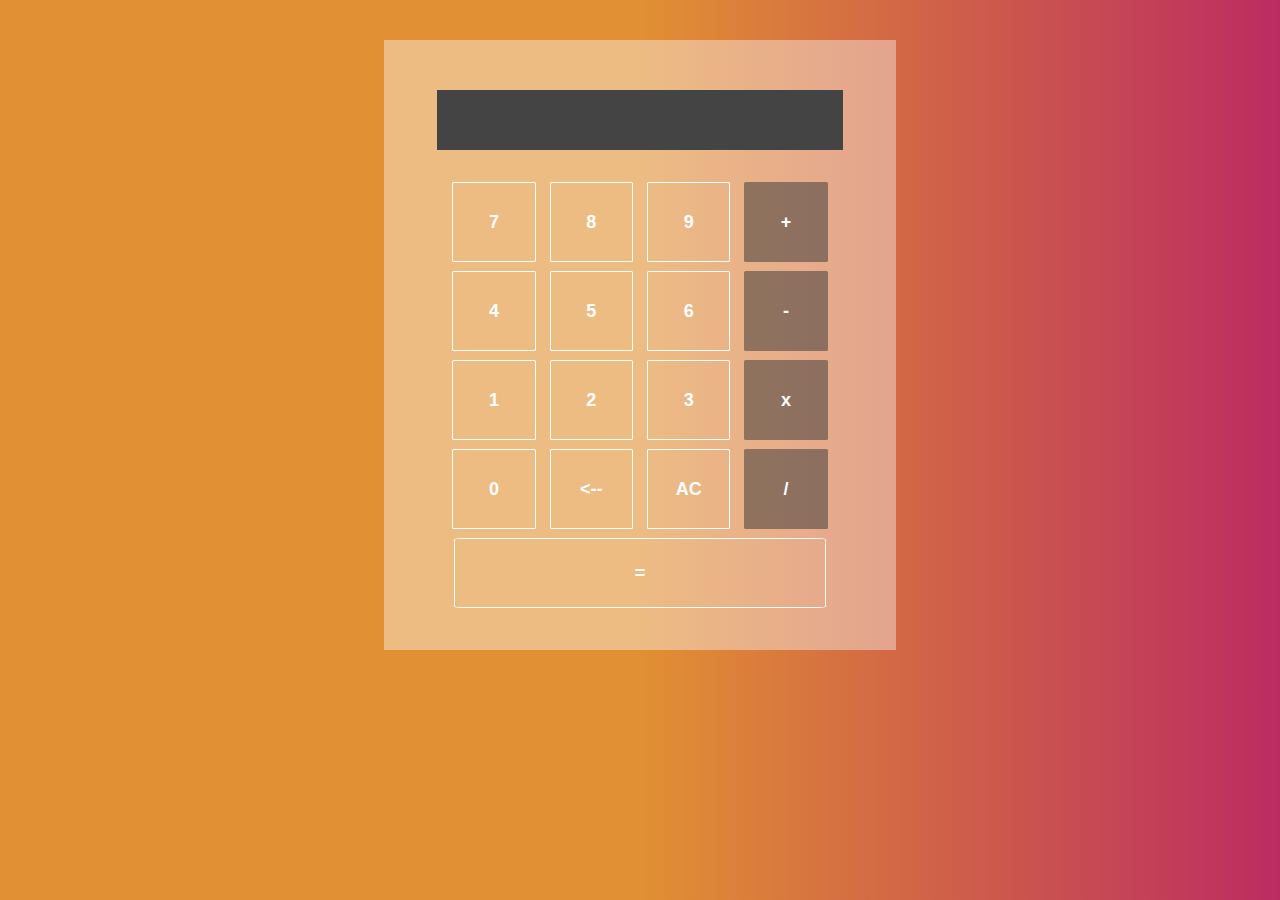
<file: microservicios/interfaz/index.html>
<!DOCTYPE html>
<html>
    <head>
        <title>Calculadora</title>
        <link rel="stylesheet" href="styles/estilos.css">
        <script src="scripts/script.js" text="text/javascript"></script>
    </head>
    <body class="body">        
        <div class="conent">
            <div class="display">
                <div>
                    <p class="texto_arriba" id="texto_arriba"></p>
                </div>
                <div>
                    <h3 class="texto" id="operacion"></h3>
                    <p class="texto" id="display"></p>
                </div>
            </div>
            <div class="numeros_panel">
                <div class="numeros">
                    <input class="numero" type="button" value="7" onclick="digitarNumero('7')"/>
                    <input class="numero" type="button" value="8" onclick="digitarNumero('8')"/>
                    <input class="numero" type="button" value="9" onclick="digitarNumero('9')"/>
                    <input class="operacion" type="button" value="+" onclick="sumar()"/>
                </div>
                <div class="numeros">        
                    <input class="numero" type="button" value="4" onclick="digitarNumero('4')"/>
                    <input class="numero" type="button" value="5" onclick="digitarNumero('5')"/>
                    <input class="numero" type="button" value="6" onclick="digitarNumero('6')"/>
                    <input class="operacion" type="button" value="-" onclick="restar()"/>
                </div>
                <div class="numeros">
                    <input class="numero" type="button" value="1" onclick="digitarNumero('1')"/>
                    <input class="numero" type="button" value="2" onclick="digitarNumero('2')"/>
                    <input class="numero" type="button" value="3" onclick="digitarNumero('3')"/>
                    <input class="operacion" type="button" value="x" onclick="multiplicar()"/>
                </div>
                <div class="numeros">
                    <input class="numero" type="button" value="0" onclick="digitarNumero('0')"/>
                    <input class="numero" type="button" value="<--" onclick="borrar()">
                    <input class="numero" type="button" value="AC" onclick="borrarTodo()"/>
                    <input class="operacion" type="button" value="/" onclick="dividir()"/>
                </div>
                <div class="resultado">
                    <input class="igual" type="button" value="=" onclick="obtenerResultado()"/>
                </div>
            </div>
        </div>
    </body>
</html>
</file>
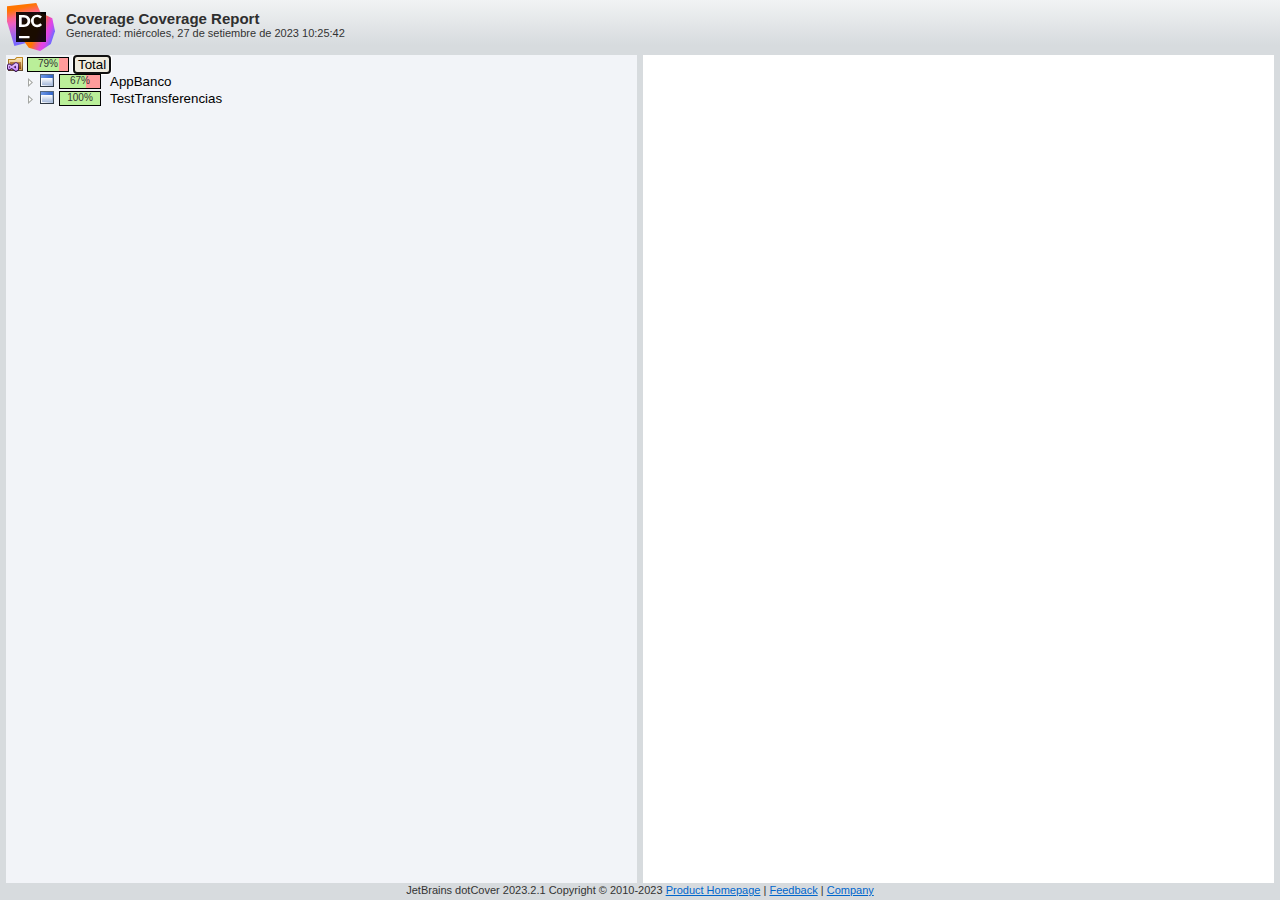
<file: AppBanco/Coverage.html>
<!DOCTYPE html>
<html class="main">
  <head>
    <meta http-equiv="content-type" content="text/html; charset=utf-8" />
    <title>Coverage</title>

    <script type="text/javascript" src="Coverage/js/jquery-1.3.2.min.js"></script>
    <script type="text/javascript" src="Coverage/js/jquery.ui.custom-1.8.7.min.js"></script>
    <script type="text/javascript" src="Coverage/js/jquery.dynatree-1.2.4.min.js"></script>
    <script type="text/javascript" src="Coverage/js/jquery.cookie-1.3.1.min.js"></script>
    <script type="text/javascript" src="Coverage/js/jquery.splitter-1.5.1.min.js"></script>
    <script type="text/javascript" src="Coverage/js/dotcover.report.js"></script>

    <link rel="stylesheet" type="text/css" href="Coverage/css/dotcover.report.css">
    <link rel="stylesheet" type="text/css" href="Coverage/css/dotcover.report.gen.css">
    <link rel="stylesheet" type="text/css" href="Coverage/css/jquery.dynatree.css">
  </head>

  <body>
    <div class="header"><span class="title">Coverage Coverage Report</span><span class="info">Generated: miércoles, 27 de setiembre de 2023 10:25:42</span></div>
    <div class="content" id="content"><div id="coverageTree"></div><iframe id="sourceCode"></iframe></div>
    <div class="footer">JetBrains dotCover 2023.2.1 Copyright &copy; 2010-2023 <a href="https://www.jetbrains.com/dotcover/" target="_blank">Product Homepage</a> | <a href="https://www.jetbrains.com/feedback/feedback.jsp?product=dotCover&build=1&timezone=Hora est. Pacífico, Sudamérica" target="_blank">Feedback</a> | <a href="https://www.jetbrains.com/" target="_blank">Company</a></div>

    <script type="text/javascript">
      var resourceFolder = "Coverage";
      var blockSize = 50000;
      block0 = [["Total",79,0,,,,,1,2],["AppBanco",67,1,,,,,3],["TestTransferencias",100,1,,,,,4],["AppBanco",67,2,,,,,5,9],["TestTransferencias",100,2,,,,,14,2],["Program",0,3,,,,,16],["InvalidCreditOperationException",0,3,,,,,17],["CuentaCorriente",25,3,,,,,18,4],["AdaptadorCuenta",73,3,,,,,22,4],["Transferencia",76,3,,,,,26],["CuentaAhorros",85,3,,,,,27,3],["Cuenta",93,3,,,,,30,4],["InvalidDebitOperationException",100,3,,,,,34],["InvalidTransferenceOperationException",100,3,,,,,35],["TestTransferenciaInterbancaria",100,3,,,,,36,3],["TestTransferencia",100,3,,,,,39,3],["Main(string[]):void",0,4,8,6,9,1],["InvalidCreditOperationException(string)",0,5,11,7,66,1],["SobregiroAutorizado:Decimal",0,6,,,,,42],["CuentaCorriente()",0,5,10,54,5,1],["Debitar(Decimal):void",0,7,10,59,5,1],["CuentaCorriente(Decimal)",100,5,10,49,43,1],["Debitar(Decimal):void",0,7,9,18,5,1],["CuentaExterna:ICuentaExterna",100,8,,,,,43],["Abonar(Decimal):void",100,7,9,13,5,1],["AdaptadorCuenta(ICuentaExterna)",100,5,9,7,5,1],["Transferir(IDebitar,IAbonar,Decimal):void",76,7,5,8,5,1],["Debitar(Decimal):void",71,7,10,37,5,1],["CuentaAhorros(Decimal)",100,5,10,28,43,1],["CuentaAhorros()",100,5,10,32,5,1],["Abonar(Decimal):void",80,7,10,18,5,1],["Saldo:Decimal",100,6,,,,,44,2],["Cuenta(Decimal)",100,9,10,5,5,1],["Cuenta()",100,9,10,10,5,1],["InvalidDebitOperationException(string)",100,5,11,14,65,1],["InvalidTransferenceOperationException(string)",100,5,11,21,72,1],["TestTransferenciaInterbancariaExitosa():void",100,7,4,22,9,3],["TestTransferenciaInterbancaria()",100,5,4,10,9,3],["TestTransferenciaInterbancariaFallida():void",100,7,4,36,9,3,46,2],["TestTransferencia()",100,5,2,9,9,3],["TestTransferenciaFallidaAhorrosCorriente():void",100,7,2,42,9,3,48,2],["TestTransferenciaExitosaAhorrosCorriente():void",100,7,2,15,9,3,50,2],["get",0,10,10,47,42,1],["get",100,11,9,5,44,1],["get",100,10,10,15,28,1],["set",100,12,10,15,33,1],["():void",100,13,4,45,17,3],["own coverage",100,14,4,36,9,3],["():void",100,13,2,57,17,3],["own coverage",100,14,2,42,9,3],["(IDebitar,IAbonar,Decimal):void",100,13,2,25,17,3],["own coverage",100,14,2,15,9,3]];
      coverageData = [block0];
    </script>
  </body>
</html>
</file>
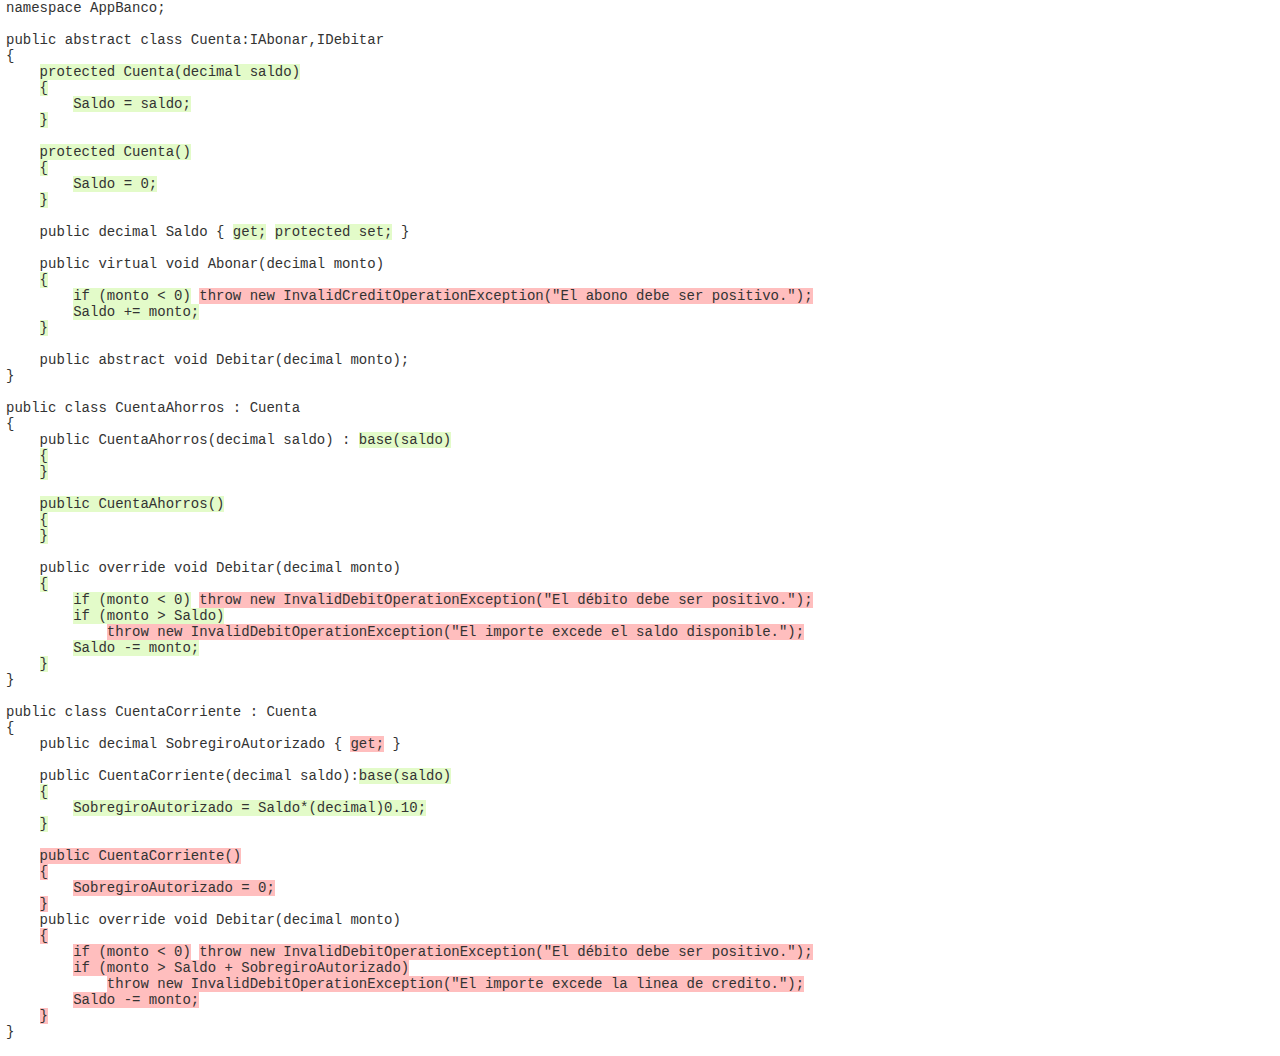
<file: AppBanco/Coverage/src/10_1.html>
<!DOCTYPE html>
<html>
  <head>
    <meta http-equiv="content-type" content="text/html; charset=utf-8" />
    <title>C:\Users\Ademar\OneDrive\Desktop\CalidadDeSoftware\AppBanco\AppBanco\Cuenta.cs</title>
    <script type="text/javascript" src="../js/dotcover.sourceview.js"></script>
    <link rel="stylesheet" type="text/css" href="../css/dotcover.report.css" />
  </head>
  <body>
    <pre id="content" class="source-code">
namespace AppBanco;

public abstract class Cuenta:IAbonar,IDebitar
{
    protected Cuenta(decimal saldo)
    {
        Saldo = saldo;
    }

    protected Cuenta()
    {
        Saldo = 0;
    }

    public decimal Saldo { get; protected set; }
        
    public virtual void Abonar(decimal monto)
    {
        if (monto &lt; 0) throw new InvalidCreditOperationException(&quot;El abono debe ser positivo.&quot;);
        Saldo += monto;
    }

    public abstract void Debitar(decimal monto);
}

public class CuentaAhorros : Cuenta
{
    public CuentaAhorros(decimal saldo) : base(saldo)
    {
    }

    public CuentaAhorros()
    {
    }
    
    public override void Debitar(decimal monto)
    {
        if (monto &lt; 0) throw new InvalidDebitOperationException(&quot;El d&#233;bito debe ser positivo.&quot;);
        if (monto &gt; Saldo)
            throw new InvalidDebitOperationException(&quot;El importe excede el saldo disponible.&quot;);
        Saldo -= monto;
    }
}

public class CuentaCorriente : Cuenta
{
    public decimal SobregiroAutorizado { get; }

    public CuentaCorriente(decimal saldo):base(saldo)
    {
        SobregiroAutorizado = Saldo*(decimal)0.10;
    }

    public CuentaCorriente()
    {
        SobregiroAutorizado = 0;
    }
    public override void Debitar(decimal monto)
    {
        if (monto &lt; 0) throw new InvalidDebitOperationException(&quot;El d&#233;bito debe ser positivo.&quot;);
        if (monto &gt; Saldo + SobregiroAutorizado)
            throw new InvalidDebitOperationException(&quot;El importe excede la linea de credito.&quot;);
        Saldo -= monto;
    }
}
    </pre>
    <script type="text/javascript">
      highlightRanges([[5,5,5,36,1],[6,5,6,6,1],[7,9,7,23,1],[8,5,8,6,1],[10,5,10,23,1],[11,5,11,6,1],[12,9,12,19,1],[13,5,13,6,1],[15,28,15,32,1],[15,33,15,47,1],[18,5,18,6,1],[19,9,19,23,1],[19,24,19,97,0],[20,9,20,24,1],[21,5,21,6,1],[28,43,28,54,1],[29,5,29,6,1],[30,5,30,6,1],[32,5,32,27,1],[33,5,33,6,1],[34,5,34,6,1],[37,5,37,6,1],[38,9,38,23,1],[38,24,38,97,0],[39,9,39,27,1],[40,13,40,96,0],[41,9,41,24,1],[42,5,42,6,1],[47,42,47,46,0],[49,43,49,54,1],[50,5,50,6,1],[51,9,51,51,1],[52,5,52,6,1],[54,5,54,29,0],[55,5,55,6,0],[56,9,56,33,0],[57,5,57,6,0],[59,5,59,6,0],[60,9,60,23,0],[60,24,60,97,0],[61,9,61,49,0],[62,13,62,96,0],[63,9,63,24,0],[64,5,64,6,0]]);
    </script>
  </body>
</html>
</file>
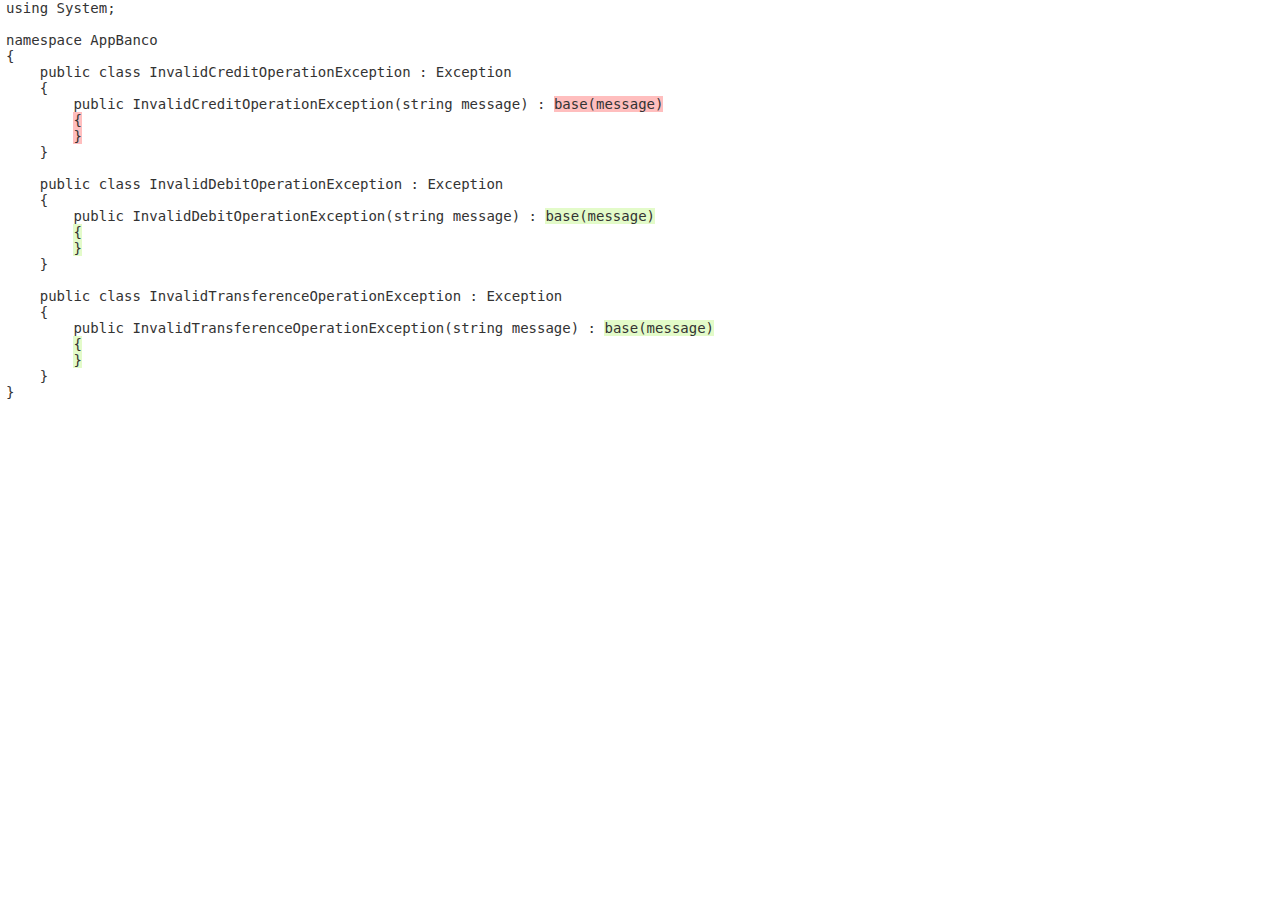
<file: AppBanco/Coverage/src/11_1.html>
<!DOCTYPE html>
<html>
  <head>
    <meta http-equiv="content-type" content="text/html; charset=utf-8" />
    <title>C:\Users\Ademar\OneDrive\Desktop\CalidadDeSoftware\AppBanco\AppBanco\Excepciones.cs</title>
    <script type="text/javascript" src="../js/dotcover.sourceview.js"></script>
    <link rel="stylesheet" type="text/css" href="../css/dotcover.report.css" />
  </head>
  <body>
    <pre id="content" class="source-code">
using System;

namespace AppBanco
{
    public class InvalidCreditOperationException : Exception
    {
        public InvalidCreditOperationException(string message) : base(message)
        {
        }
    }

    public class InvalidDebitOperationException : Exception
    {
        public InvalidDebitOperationException(string message) : base(message)
        {
        }
    }

    public class InvalidTransferenceOperationException : Exception
    {
        public InvalidTransferenceOperationException(string message) : base(message)
        {
        }
    }
}
    </pre>
    <script type="text/javascript">
      highlightRanges([[7,66,7,79,0],[8,9,8,10,0],[9,9,9,10,0],[14,65,14,78,1],[15,9,15,10,1],[16,9,16,10,1],[21,72,21,85,1],[22,9,22,10,1],[23,9,23,10,1]]);
    </script>
  </body>
</html>
</file>
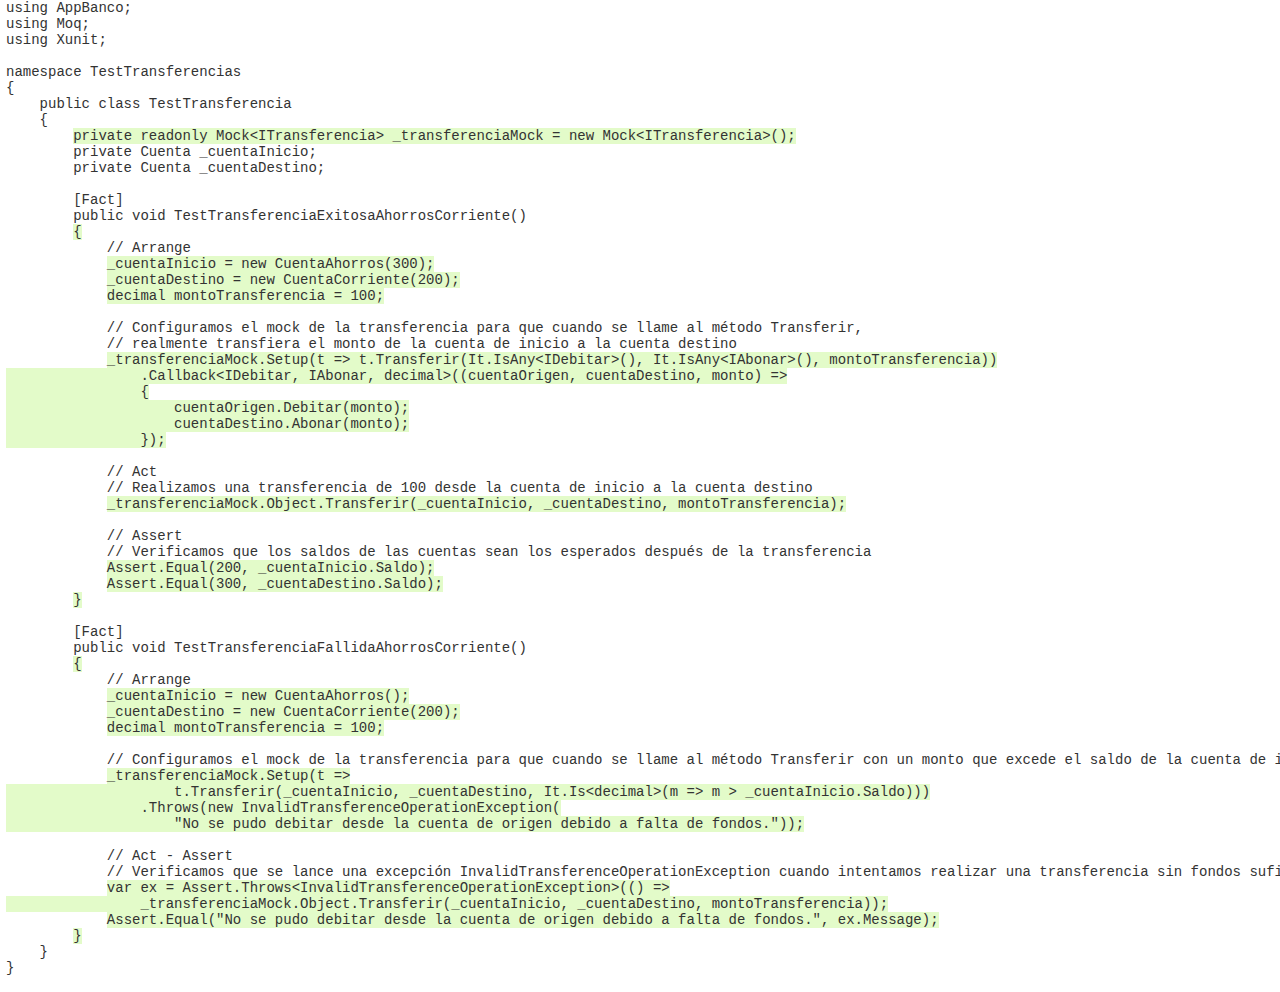
<file: AppBanco/Coverage/src/2_3.html>
<!DOCTYPE html>
<html>
  <head>
    <meta http-equiv="content-type" content="text/html; charset=utf-8" />
    <title>C:\Users\Ademar\OneDrive\Desktop\CalidadDeSoftware\AppBanco\TestTransferencias\TestTransferencia.cs</title>
    <script type="text/javascript" src="../js/dotcover.sourceview.js"></script>
    <link rel="stylesheet" type="text/css" href="../css/dotcover.report.css" />
  </head>
  <body>
    <pre id="content" class="source-code">
using AppBanco;
using Moq;
using Xunit;

namespace TestTransferencias
{
    public class TestTransferencia
    {
        private readonly Mock&lt;ITransferencia&gt; _transferenciaMock = new Mock&lt;ITransferencia&gt;();
        private Cuenta _cuentaInicio;
        private Cuenta _cuentaDestino;

        [Fact]
        public void TestTransferenciaExitosaAhorrosCorriente()
        {
            // Arrange
            _cuentaInicio = new CuentaAhorros(300);
            _cuentaDestino = new CuentaCorriente(200);
            decimal montoTransferencia = 100;

            // Configuramos el mock de la transferencia para que cuando se llame al m&#233;todo Transferir, 
            // realmente transfiera el monto de la cuenta de inicio a la cuenta destino
            _transferenciaMock.Setup(t =&gt; t.Transferir(It.IsAny&lt;IDebitar&gt;(), It.IsAny&lt;IAbonar&gt;(), montoTransferencia))
                .Callback&lt;IDebitar, IAbonar, decimal&gt;((cuentaOrigen, cuentaDestino, monto) =&gt;
                {
                    cuentaOrigen.Debitar(monto);
                    cuentaDestino.Abonar(monto);
                });

            // Act
            // Realizamos una transferencia de 100 desde la cuenta de inicio a la cuenta destino
            _transferenciaMock.Object.Transferir(_cuentaInicio, _cuentaDestino, montoTransferencia);

            // Assert
            // Verificamos que los saldos de las cuentas sean los esperados despu&#233;s de la transferencia
            Assert.Equal(200, _cuentaInicio.Saldo);
            Assert.Equal(300, _cuentaDestino.Saldo);
        }

        [Fact]
        public void TestTransferenciaFallidaAhorrosCorriente()
        {
            // Arrange
            _cuentaInicio = new CuentaAhorros();
            _cuentaDestino = new CuentaCorriente(200);
            decimal montoTransferencia = 100;

            // Configuramos el mock de la transferencia para que cuando se llame al m&#233;todo Transferir con un monto que excede el saldo de la cuenta de inicio, lance una excepci&#243;n
            _transferenciaMock.Setup(t =&gt;
                    t.Transferir(_cuentaInicio, _cuentaDestino, It.Is&lt;decimal&gt;(m =&gt; m &gt; _cuentaInicio.Saldo)))
                .Throws(new InvalidTransferenceOperationException(
                    &quot;No se pudo debitar desde la cuenta de origen debido a falta de fondos.&quot;));

            // Act - Assert
            // Verificamos que se lance una excepci&#243;n InvalidTransferenceOperationException cuando intentamos realizar una transferencia sin fondos suficientes
            var ex = Assert.Throws&lt;InvalidTransferenceOperationException&gt;(() =&gt;
                _transferenciaMock.Object.Transferir(_cuentaInicio, _cuentaDestino, montoTransferencia));
            Assert.Equal(&quot;No se pudo debitar desde la cuenta de origen debido a falta de fondos.&quot;, ex.Message);
        }
    }
}
    </pre>
    <script type="text/javascript">
      highlightRanges([[9,9,9,95,1],[15,9,15,10,1],[17,13,17,52,1],[18,13,18,55,1],[19,13,19,46,1],[23,13,25,17,1],[25,17,25,18,1],[25,18,26,21,1],[26,21,26,49,1],[26,49,27,21,1],[27,21,27,49,1],[27,49,28,17,1],[28,17,28,18,1],[28,18,28,20,1],[32,13,32,101,1],[36,13,36,52,1],[37,13,37,53,1],[38,9,38,10,1],[42,9,42,10,1],[44,13,44,49,1],[45,13,45,55,1],[46,13,46,46,1],[49,13,52,96,1],[56,13,57,17,1],[57,17,57,104,1],[57,104,57,106,1],[58,13,58,112,1],[59,9,59,10,1]]);
    </script>
  </body>
</html>
</file>
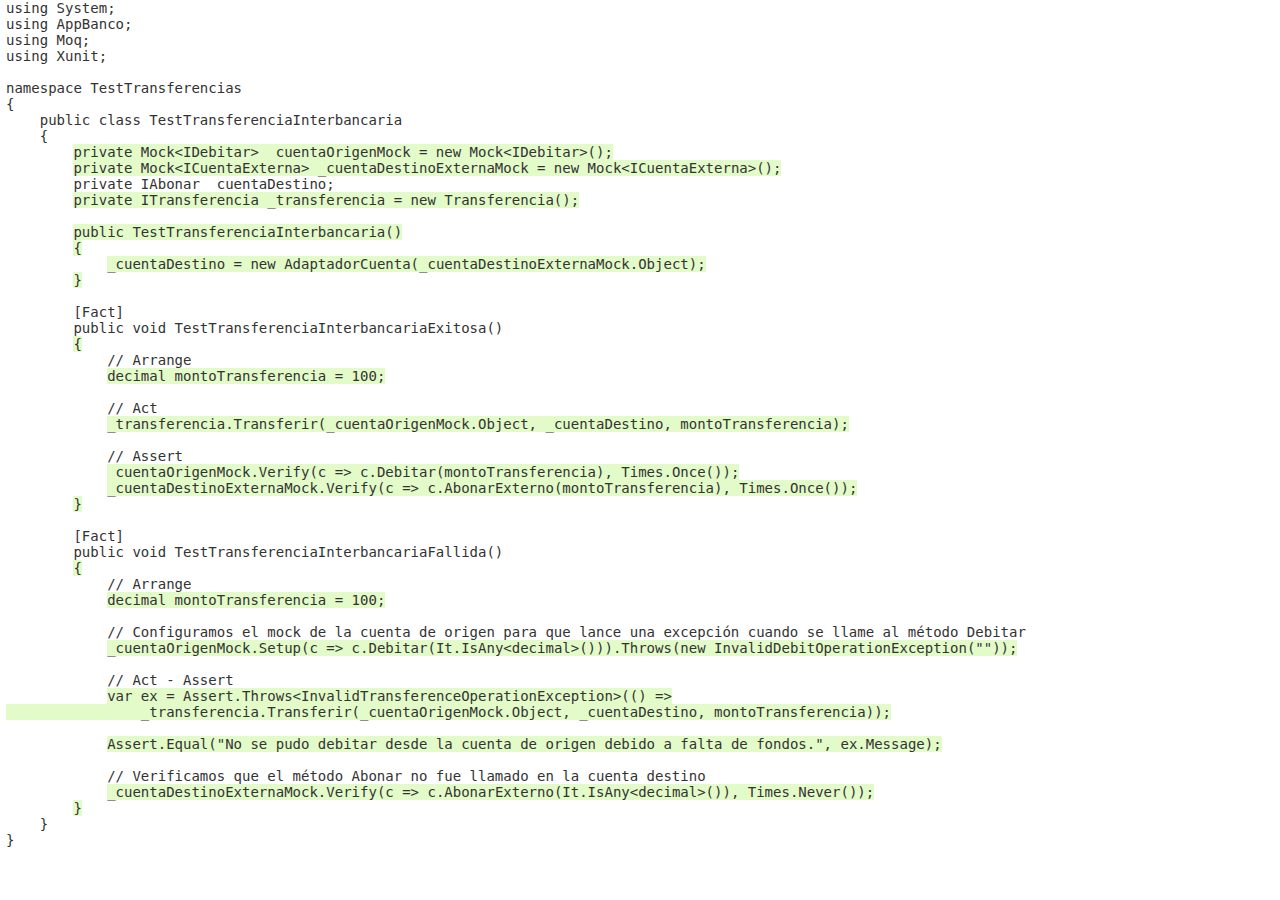
<file: AppBanco/Coverage/src/4_3.html>
<!DOCTYPE html>
<html>
  <head>
    <meta http-equiv="content-type" content="text/html; charset=utf-8" />
    <title>C:\Users\Ademar\OneDrive\Desktop\CalidadDeSoftware\AppBanco\TestTransferencias\TestTransferenciaInterbancaria.cs</title>
    <script type="text/javascript" src="../js/dotcover.sourceview.js"></script>
    <link rel="stylesheet" type="text/css" href="../css/dotcover.report.css" />
  </head>
  <body>
    <pre id="content" class="source-code">
using System;
using AppBanco;
using Moq;
using Xunit;

namespace TestTransferencias
{
    public class TestTransferenciaInterbancaria
    {
        private Mock&lt;IDebitar&gt; _cuentaOrigenMock = new Mock&lt;IDebitar&gt;();
        private Mock&lt;ICuentaExterna&gt; _cuentaDestinoExternaMock = new Mock&lt;ICuentaExterna&gt;();
        private IAbonar _cuentaDestino;
        private ITransferencia _transferencia = new Transferencia();

        public TestTransferenciaInterbancaria()
        {
            _cuentaDestino = new AdaptadorCuenta(_cuentaDestinoExternaMock.Object);
        }

        [Fact]
        public void TestTransferenciaInterbancariaExitosa()
        {
            // Arrange
            decimal montoTransferencia = 100;

            // Act
            _transferencia.Transferir(_cuentaOrigenMock.Object, _cuentaDestino, montoTransferencia);

            // Assert
            _cuentaOrigenMock.Verify(c =&gt; c.Debitar(montoTransferencia), Times.Once());
            _cuentaDestinoExternaMock.Verify(c =&gt; c.AbonarExterno(montoTransferencia), Times.Once());
        }

        [Fact]
        public void TestTransferenciaInterbancariaFallida()
        {
            // Arrange
            decimal montoTransferencia = 100;

            // Configuramos el mock de la cuenta de origen para que lance una excepci&#243;n cuando se llame al m&#233;todo Debitar
            _cuentaOrigenMock.Setup(c =&gt; c.Debitar(It.IsAny&lt;decimal&gt;())).Throws(new InvalidDebitOperationException(&quot;&quot;));

            // Act - Assert
            var ex = Assert.Throws&lt;InvalidTransferenceOperationException&gt;(() =&gt;
                _transferencia.Transferir(_cuentaOrigenMock.Object, _cuentaDestino, montoTransferencia));
        
            Assert.Equal(&quot;No se pudo debitar desde la cuenta de origen debido a falta de fondos.&quot;, ex.Message);

            // Verificamos que el m&#233;todo Abonar no fue llamado en la cuenta destino
            _cuentaDestinoExternaMock.Verify(c =&gt; c.AbonarExterno(It.IsAny&lt;decimal&gt;()), Times.Never());
        }
    }
}
    </pre>
    <script type="text/javascript">
      highlightRanges([[10,9,10,73,1],[11,9,11,93,1],[13,9,13,69,1],[15,9,15,48,1],[16,9,16,10,1],[17,13,17,84,1],[18,9,18,10,1],[22,9,22,10,1],[24,13,24,46,1],[27,13,27,101,1],[30,13,30,88,1],[31,13,31,102,1],[32,9,32,10,1],[36,9,36,10,1],[38,13,38,46,1],[41,13,41,121,1],[44,13,45,17,1],[45,17,45,104,1],[45,104,45,106,1],[47,13,47,112,1],[50,13,50,104,1],[51,9,51,10,1]]);
    </script>
  </body>
</html>
</file>
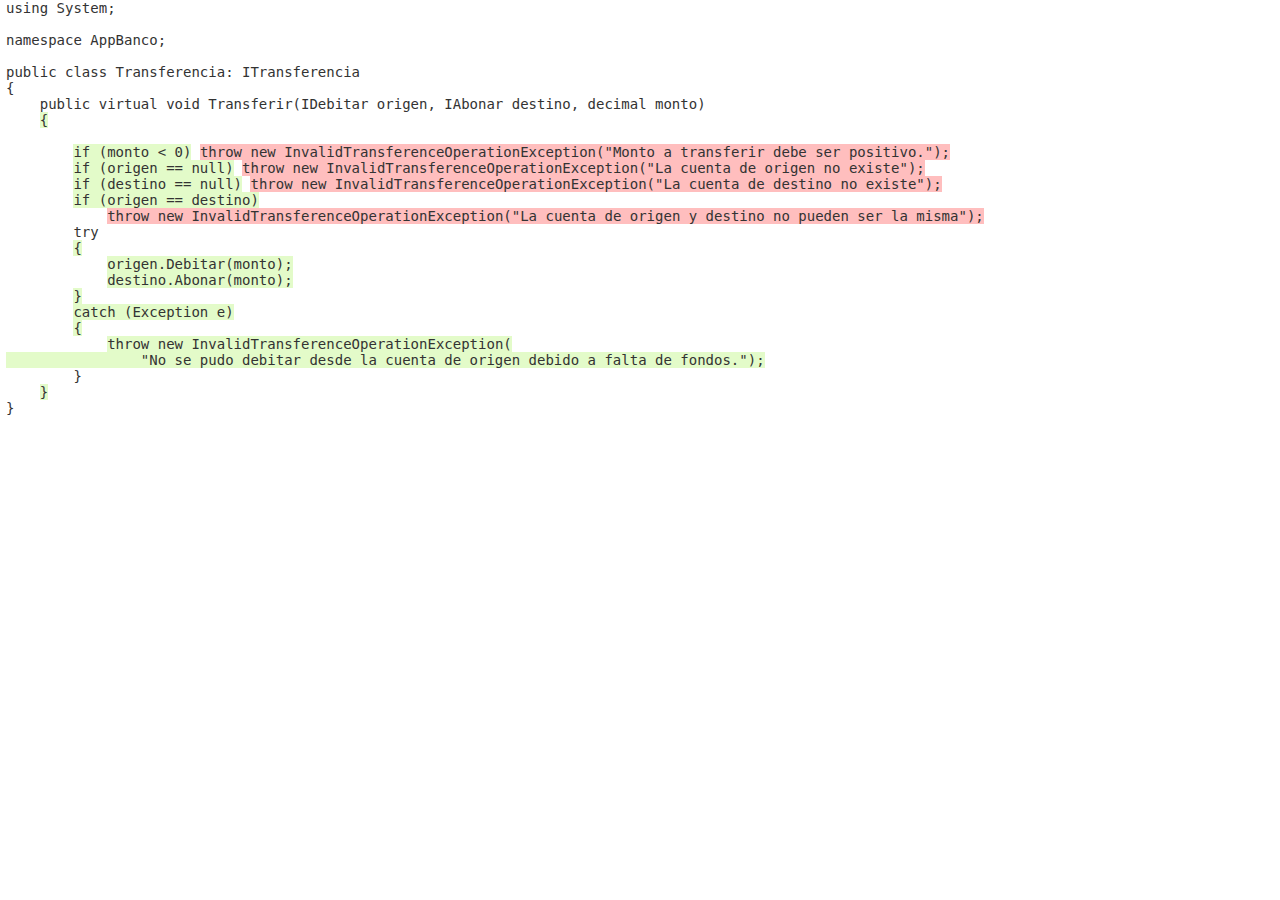
<file: AppBanco/Coverage/src/5_1.html>
<!DOCTYPE html>
<html>
  <head>
    <meta http-equiv="content-type" content="text/html; charset=utf-8" />
    <title>C:\Users\Ademar\OneDrive\Desktop\CalidadDeSoftware\AppBanco\AppBanco\Transferencia.cs</title>
    <script type="text/javascript" src="../js/dotcover.sourceview.js"></script>
    <link rel="stylesheet" type="text/css" href="../css/dotcover.report.css" />
  </head>
  <body>
    <pre id="content" class="source-code">
using System;

namespace AppBanco;

public class Transferencia: ITransferencia
{
    public virtual void Transferir(IDebitar origen, IAbonar destino, decimal monto)
    {
        
        if (monto &lt; 0) throw new InvalidTransferenceOperationException(&quot;Monto a transferir debe ser positivo.&quot;);
        if (origen == null) throw new InvalidTransferenceOperationException(&quot;La cuenta de origen no existe&quot;);
        if (destino == null) throw new InvalidTransferenceOperationException(&quot;La cuenta de destino no existe&quot;);
        if (origen == destino)
            throw new InvalidTransferenceOperationException(&quot;La cuenta de origen y destino no pueden ser la misma&quot;);
        try
        {
            origen.Debitar(monto);
            destino.Abonar(monto);
        }
        catch (Exception e)
        {
            throw new InvalidTransferenceOperationException(
                &quot;No se pudo debitar desde la cuenta de origen debido a falta de fondos.&quot;);
        }
    }
}


    </pre>
    <script type="text/javascript">
      highlightRanges([[8,5,8,6,1],[10,9,10,23,1],[10,24,10,113,0],[11,9,11,28,1],[11,29,11,110,0],[12,9,12,29,1],[12,30,12,112,0],[13,9,13,31,1],[14,13,14,117,0],[16,9,16,10,1],[17,13,17,35,1],[18,13,18,35,1],[19,9,19,10,1],[20,9,20,28,1],[21,9,21,10,1],[22,13,23,91,1],[25,5,25,6,1]]);
    </script>
  </body>
</html>
</file>
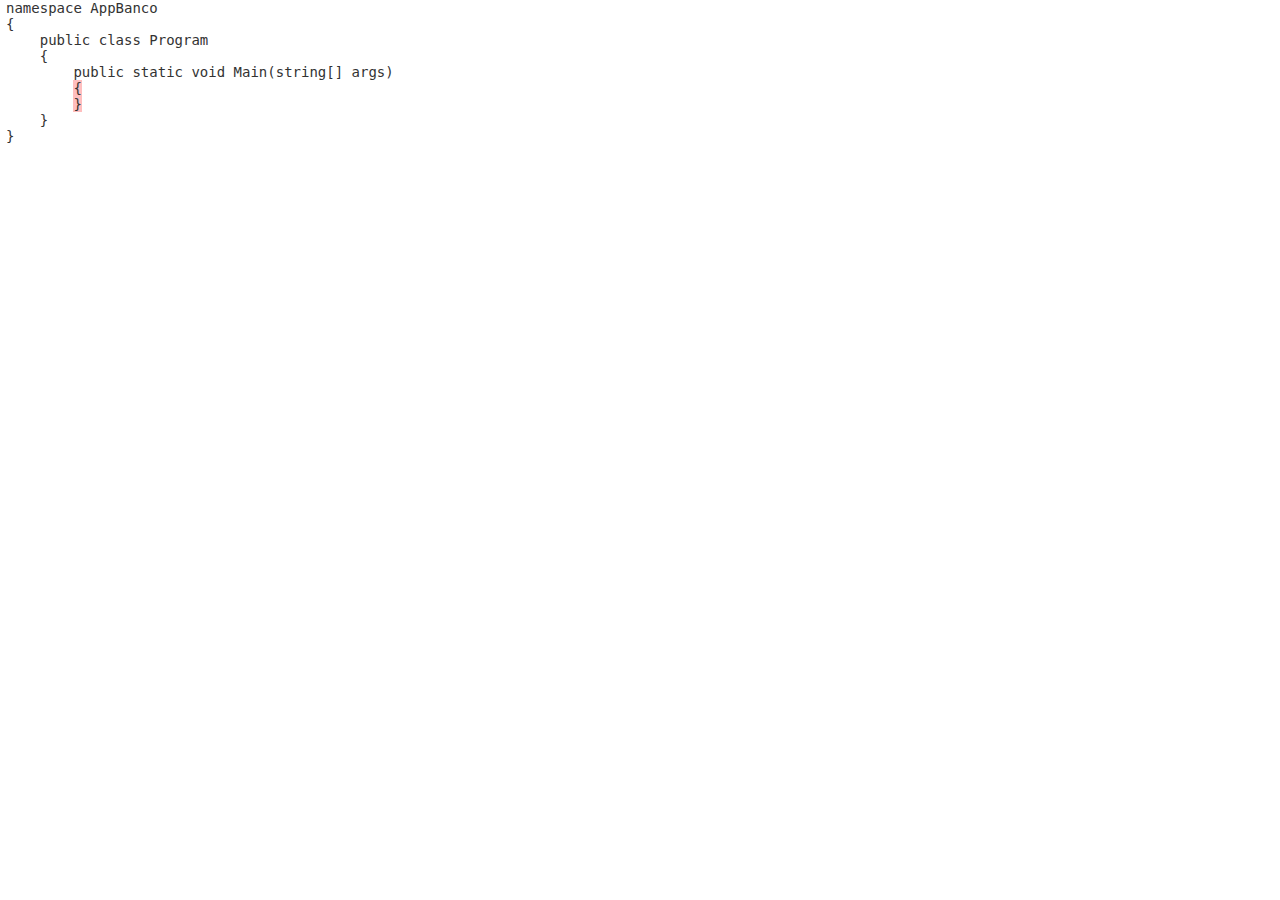
<file: AppBanco/Coverage/src/8_1.html>
<!DOCTYPE html>
<html>
  <head>
    <meta http-equiv="content-type" content="text/html; charset=utf-8" />
    <title>C:\Users\Ademar\OneDrive\Desktop\CalidadDeSoftware\AppBanco\AppBanco\Program.cs</title>
    <script type="text/javascript" src="../js/dotcover.sourceview.js"></script>
    <link rel="stylesheet" type="text/css" href="../css/dotcover.report.css" />
  </head>
  <body>
    <pre id="content" class="source-code">
namespace AppBanco
{
    public class Program
    {
        public static void Main(string[] args)
        {
        }
    }
}
    </pre>
    <script type="text/javascript">
      highlightRanges([[6,9,6,10,0],[7,9,7,10,0]]);
    </script>
  </body>
</html>
</file>
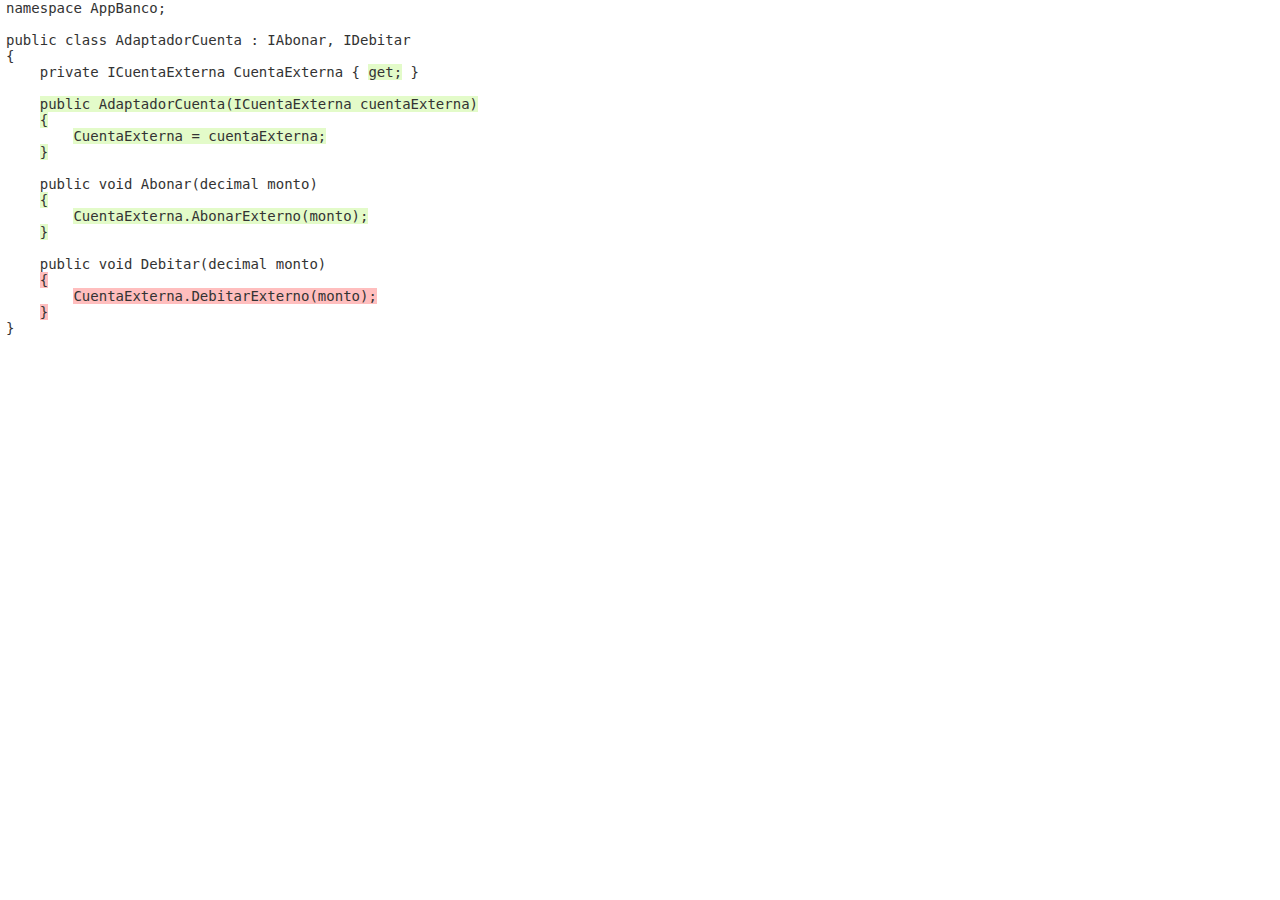
<file: AppBanco/Coverage/src/9_1.html>
<!DOCTYPE html>
<html>
  <head>
    <meta http-equiv="content-type" content="text/html; charset=utf-8" />
    <title>C:\Users\Ademar\OneDrive\Desktop\CalidadDeSoftware\AppBanco\AppBanco\Adaptador.cs</title>
    <script type="text/javascript" src="../js/dotcover.sourceview.js"></script>
    <link rel="stylesheet" type="text/css" href="../css/dotcover.report.css" />
  </head>
  <body>
    <pre id="content" class="source-code">
namespace AppBanco;

public class AdaptadorCuenta : IAbonar, IDebitar
{
    private ICuentaExterna CuentaExterna { get; }

    public AdaptadorCuenta(ICuentaExterna cuentaExterna)
    {
        CuentaExterna = cuentaExterna;
    }

    public void Abonar(decimal monto)
    {
        CuentaExterna.AbonarExterno(monto);
    }

    public void Debitar(decimal monto)
    {
        CuentaExterna.DebitarExterno(monto);
    }
}
    </pre>
    <script type="text/javascript">
      highlightRanges([[5,44,5,48,1],[7,5,7,57,1],[8,5,8,6,1],[9,9,9,39,1],[10,5,10,6,1],[13,5,13,6,1],[14,9,14,44,1],[15,5,15,6,1],[18,5,18,6,0],[19,9,19,45,0],[20,5,20,6,0]]);
    </script>
  </body>
</html>
</file>
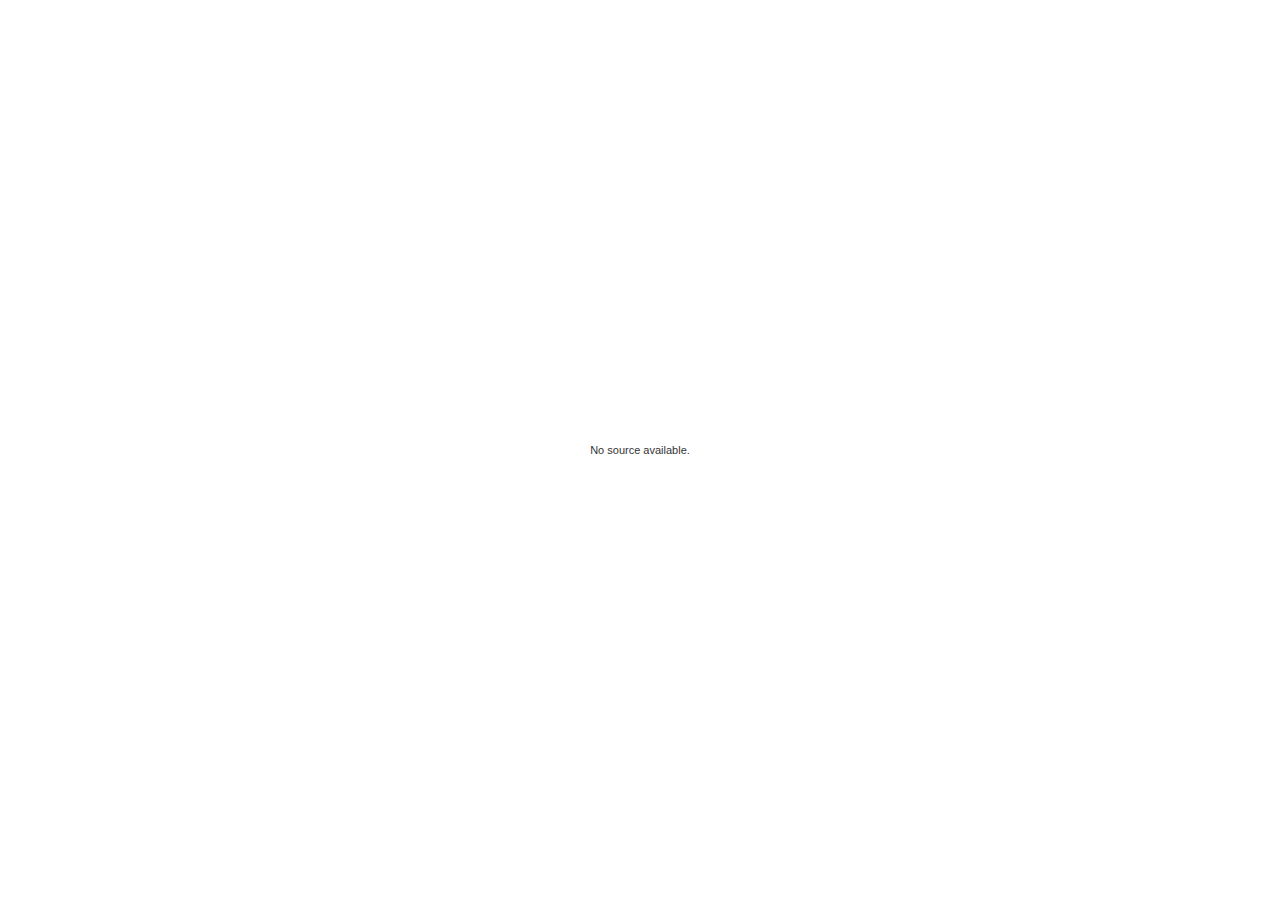
<file: AppBanco/Coverage/src/nosource.html>
﻿<!DOCTYPE html> 
<html class="no-source"> 
  <head>
    <title>No source available</title>
    <link rel="stylesheet" type="text/css" href="../css/dotcover.report.css" /> 
  </head> 
  <body>
    <table>
      <tr><td>No source available.</td></tr>
    </table>
  </body> 
</html>
</file>
<file: microservicios/interfaz/styles/estilos.css>
.body{
    align-items: center;
    text-align: center;
    margin: 30px auto;
    background: linear-gradient(to right,#e19033,#e19033,#bc2c61); 
}

.conent{
    background: #ffffff65;
    margin: 40px 30%;
    padding: 30px;
}

.display{
    background: #444444;
    color: #ffffff;
    width: 90%;
    height: 60px;
    margin: 20px auto;
}
.display div{
    display: flex;
    flex-direction: row-reverse;
    vertical-align: middle;
}

.texto_arriba{
    font-size: 12px;
    font-family: 'Lucida Sans', 'Lucida Sans Regular', 'Lucida Grande', 'Lucida Sans Unicode', Geneva, Verdana, sans-serif;
    margin: 1px 10px;
    font-weight: bold;
}

.texto{
    font-weight: bold;
    font-size: 28px;
    font-family: 'Lucida Sans', 'Lucida Sans Regular', 'Lucida Grande', 'Lucida Sans Unicode', Geneva, Verdana, sans-serif;
    margin: 15px 5px;
}

.numeros_panel {
    width: 97%;
    margin: 5px auto;
    display: inline-block;
}

.numeros, .resultado{
    margin: 5px auto;
}
.numeros input{
    color: #ffffff;
    width: 19%;
    margin: 2px 5px;
    height: 80px;
    font-weight: bold;
    font-size: 18px;
    cursor: pointer;
}

.numeros input:hover {
    box-shadow: 0 0 10px #ffffff;
}

.numeros input:focus {
    outline: none !important;
}

.numero{
    background: transparent;
    border: solid 1px #ffffff;
    border-radius: 2%;
}

.operacion{
    background: rgba(51, 51, 51, 0.5);
    border: none;
    border-radius: 2%;
}

.igual{
    border: solid 1px #ffffff;
    border-radius: 2%;
    background: transparent;
    color: #ffffff;
    width: 85%;
    margin: 2px 5px;
    height: 70px;
    font-weight: bold;
    font-size: 18px;
    cursor: pointer;
}

.igual:hover {
    box-shadow: 0 0 10px #ffffff;
}

.igual:focus {
    outline: none !important;
}

@media(max-width:600px){
    .conent{
        margin: 40px 7%;
    }
}

@media (min-width: 600px) and (max-width:800px) {  
    .conent{
        margin: 40px 14%;
    }
}

@media (min-width: 800px) and (max-width:1100px) {  
    .conent{
        margin: 40px 23%;
    }
}
</file>
<file: AppBanco/Coverage/css/dotcover.report.css>
﻿html 
{
  height: 100%;
  margin: 0;
  padding: 0 6px;
  font-family: verdana, helvetica, arial, sans-serif;
  font-size: 11px;
  color: #333333;
}

html.main 
{
  background-color: #d7dbde;
  background-image: linear-gradient(#f1f3f4 0px, #d7dbde 45px);
}

body 
{
  margin: 0;
  padding: 0;
}

html.main body
{
  height: 100%;
}

div.header 
{
  background-image: url("../images/dotcover-icon.svg");
  background-repeat: no-repeat;
  background-position: 1px 3px;

  height: 45px;
  width: 100%;
  vertical-align: middle;
  padding-top: 10px;
}

div.header span.title 
{
  display: block;
  font-size: 15px;
  font-weight: bold;
  color: #2f2f2f;
  margin-left: 60px;
}

div.header span.info 
{
   margin-left: 60px;
}

div.content 
{
  height: 100%;
  width: 100%;
  background: white;
}

div.content ul.dynatree-container 
{
  height: 100%;
  padding: 0;
  background: #F2F4F8;
}

div.footer 
{
  height: 15px;
  width: 100%;
  text-align: center;
  padding-top: 1px;
}

.vsplitbar 
{
  width: 6px;
  background: #d7dbde;
}

.vsplitbar.active 
{
  background: #bbbbbb;
  opacity: 0.7;
}

.vsplitbarmask 
{
  position: absolute;
  top: 0;
  left: 0;
  width: 100%;
  height: 100%;
  overflow: hidden;
  z-index: 20000;
}

span.p 
{
  display: inline-block;
  width: 40px;
  height: 13px;
  border: 1px solid black;
  background-image: url("../images/percentbar-background.svg");
  margin-left: 3px;
  margin-right: 3px;
  text-align: center;
  vertical-align: middle;
  font-family: tahoma, arial, helvetica;
  font-size: 10px;
}

span.i 
{
  display: inline-block;
  width: 16px;
  height: 16px;
  border: 0;
  background-image: url("../images/metadata-icons.svg");
  margin-left: 1px;
  margin-right: 1px;
}

div.footer a 
{
  color: #0066cc;
  border: none;
}

span.dynatree-active a 
{
   background-color: #f2f4f8;
}

ul.dynatree-container a.n 
{
   vertical-align: middle;
}

ul.dynatree-container a.nws 
{
  vertical-align: middle;
  text-decoration: underline;
  color: #0066cc;
}

ul.dynatree-container span.dynatree-connector 
{
  background-image: none;
}

iframe 
{
  background: white;
  border: 0;
  overflow: auto;
}

html.no-source body 
{
  height: 100%;
}

html.no-source table
{
  width: 100%;
  height: 100%;
  text-align: center;
  vertical-align: middle;
  background-color: white;
}

pre.source-code 
{
  width: 100%;
  font-family: monospace;
  font-size: 14px;
  margin: 0;
}

a.covered { background-color: #e3fbc9; }
a.uncovered { background-color: #ffbebe; }
</file>
<file: AppBanco/Coverage/css/dotcover.report.gen.css>
span.p0 { background-position: 0px 0; }
span.p1 { background-position: 1px 0; }
span.p2 { background-position: 1px 0; }
span.p3 { background-position: 1px 0; }
span.p4 { background-position: 1px 0; }
span.p5 { background-position: 2px 0; }
span.p6 { background-position: 2px 0; }
span.p7 { background-position: 2px 0; }
span.p8 { background-position: 3px 0; }
span.p9 { background-position: 3px 0; }
span.p10 { background-position: 4px 0; }
span.p11 { background-position: 4px 0; }
span.p12 { background-position: 4px 0; }
span.p13 { background-position: 5px 0; }
span.p14 { background-position: 5px 0; }
span.p15 { background-position: 6px 0; }
span.p16 { background-position: 6px 0; }
span.p17 { background-position: 6px 0; }
span.p18 { background-position: 7px 0; }
span.p19 { background-position: 7px 0; }
span.p20 { background-position: 8px 0; }
span.p21 { background-position: 8px 0; }
span.p22 { background-position: 8px 0; }
span.p23 { background-position: 9px 0; }
span.p24 { background-position: 9px 0; }
span.p25 { background-position: 10px 0; }
span.p26 { background-position: 10px 0; }
span.p27 { background-position: 10px 0; }
span.p28 { background-position: 11px 0; }
span.p29 { background-position: 11px 0; }
span.p30 { background-position: 12px 0; }
span.p31 { background-position: 12px 0; }
span.p32 { background-position: 12px 0; }
span.p33 { background-position: 13px 0; }
span.p34 { background-position: 13px 0; }
span.p35 { background-position: 14px 0; }
span.p36 { background-position: 14px 0; }
span.p37 { background-position: 14px 0; }
span.p38 { background-position: 15px 0; }
span.p39 { background-position: 15px 0; }
span.p40 { background-position: 16px 0; }
span.p41 { background-position: 16px 0; }
span.p42 { background-position: 16px 0; }
span.p43 { background-position: 17px 0; }
span.p44 { background-position: 17px 0; }
span.p45 { background-position: 18px 0; }
span.p46 { background-position: 18px 0; }
span.p47 { background-position: 18px 0; }
span.p48 { background-position: 19px 0; }
span.p49 { background-position: 19px 0; }
span.p50 { background-position: 20px 0; }
span.p51 { background-position: 20px 0; }
span.p52 { background-position: 20px 0; }
span.p53 { background-position: 21px 0; }
span.p54 { background-position: 21px 0; }
span.p55 { background-position: 22px 0; }
span.p56 { background-position: 22px 0; }
span.p57 { background-position: 22px 0; }
span.p58 { background-position: 23px 0; }
span.p59 { background-position: 23px 0; }
span.p60 { background-position: 24px 0; }
span.p61 { background-position: 24px 0; }
span.p62 { background-position: 24px 0; }
span.p63 { background-position: 25px 0; }
span.p64 { background-position: 25px 0; }
span.p65 { background-position: 26px 0; }
span.p66 { background-position: 26px 0; }
span.p67 { background-position: 26px 0; }
span.p68 { background-position: 27px 0; }
span.p69 { background-position: 27px 0; }
span.p70 { background-position: 28px 0; }
span.p71 { background-position: 28px 0; }
span.p72 { background-position: 28px 0; }
span.p73 { background-position: 29px 0; }
span.p74 { background-position: 29px 0; }
span.p75 { background-position: 30px 0; }
span.p76 { background-position: 30px 0; }
span.p77 { background-position: 30px 0; }
span.p78 { background-position: 31px 0; }
span.p79 { background-position: 31px 0; }
span.p80 { background-position: 32px 0; }
span.p81 { background-position: 32px 0; }
span.p82 { background-position: 32px 0; }
span.p83 { background-position: 33px 0; }
span.p84 { background-position: 33px 0; }
span.p85 { background-position: 34px 0; }
span.p86 { background-position: 34px 0; }
span.p87 { background-position: 34px 0; }
span.p88 { background-position: 35px 0; }
span.p89 { background-position: 35px 0; }
span.p90 { background-position: 36px 0; }
span.p91 { background-position: 36px 0; }
span.p92 { background-position: 36px 0; }
span.p93 { background-position: 37px 0; }
span.p94 { background-position: 37px 0; }
span.p95 { background-position: 38px 0; }
span.p96 { background-position: 38px 0; }
span.p97 { background-position: 38px 0; }
span.p98 { background-position: 39px 0; }
span.p99 { background-position: 39px 0; }
span.p100 { background-position: 40px 0; }

span.i0 { background-position: 0 0; }
span.i1 { background-position: -18px 0; }
span.i2 { background-position: -36px 0; }
span.i3 { background-position: -54px 0; }
span.i4 { background-position: -72px 0; }
span.i5 { background-position: -90px 0; }
span.i6 { background-position: -108px 0; }
span.i7 { background-position: -126px 0; }
span.i8 { background-position: -144px 0; }
span.i9 { background-position: -162px 0; }
span.i10 { background-position: 0 -18px; }
span.i11 { background-position: -18px -18px; }
span.i12 { background-position: -36px -18px; }
span.i13 { background-position: -54px -18px; }
span.i14 { background-position: -72px -18px; }
</file>
